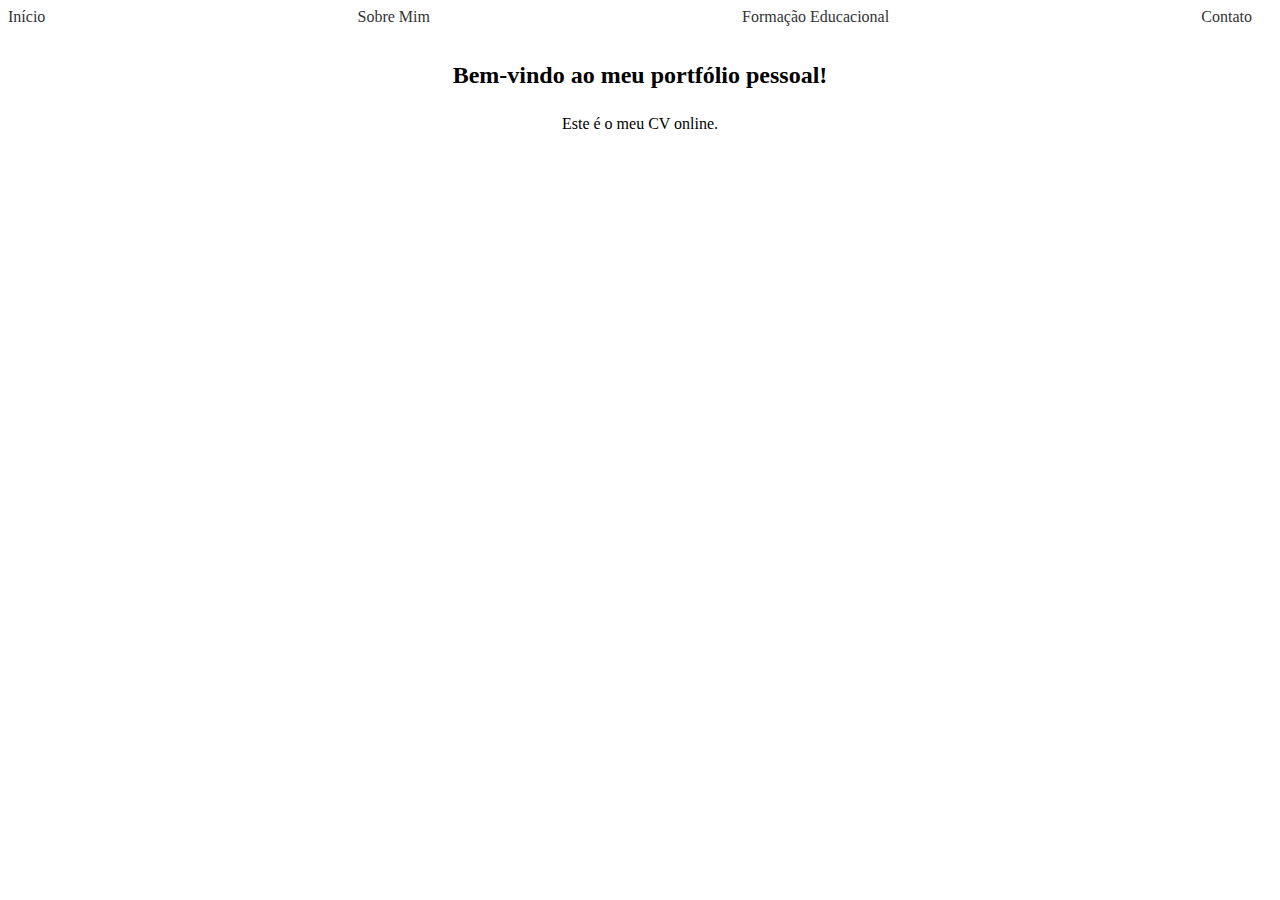
<file: index.html>
<!DOCTYPE html>
<html>
<head>
 <title>Portfólio Pessoal</title>
 <link rel="stylesheet" href="estilo.css">
</head>
<body>
 <header>
 <nav>
 <ul>
 <li><a href="index.html">Início</a></li>
 <li><a href="sobre.html">Sobre Mim</a></li>
 <li><a href="formacao.html">Formação Educacional</a></li>
 <li><a href="contato.html">Contato</a></li>
 </ul>
 </nav>
 </header>
 <main>
 <h1>Bem-vindo ao meu portfólio pessoal!</h1>
 <p>Este é o meu CV online.</p>
 </main>
</body>
</html>
</file>
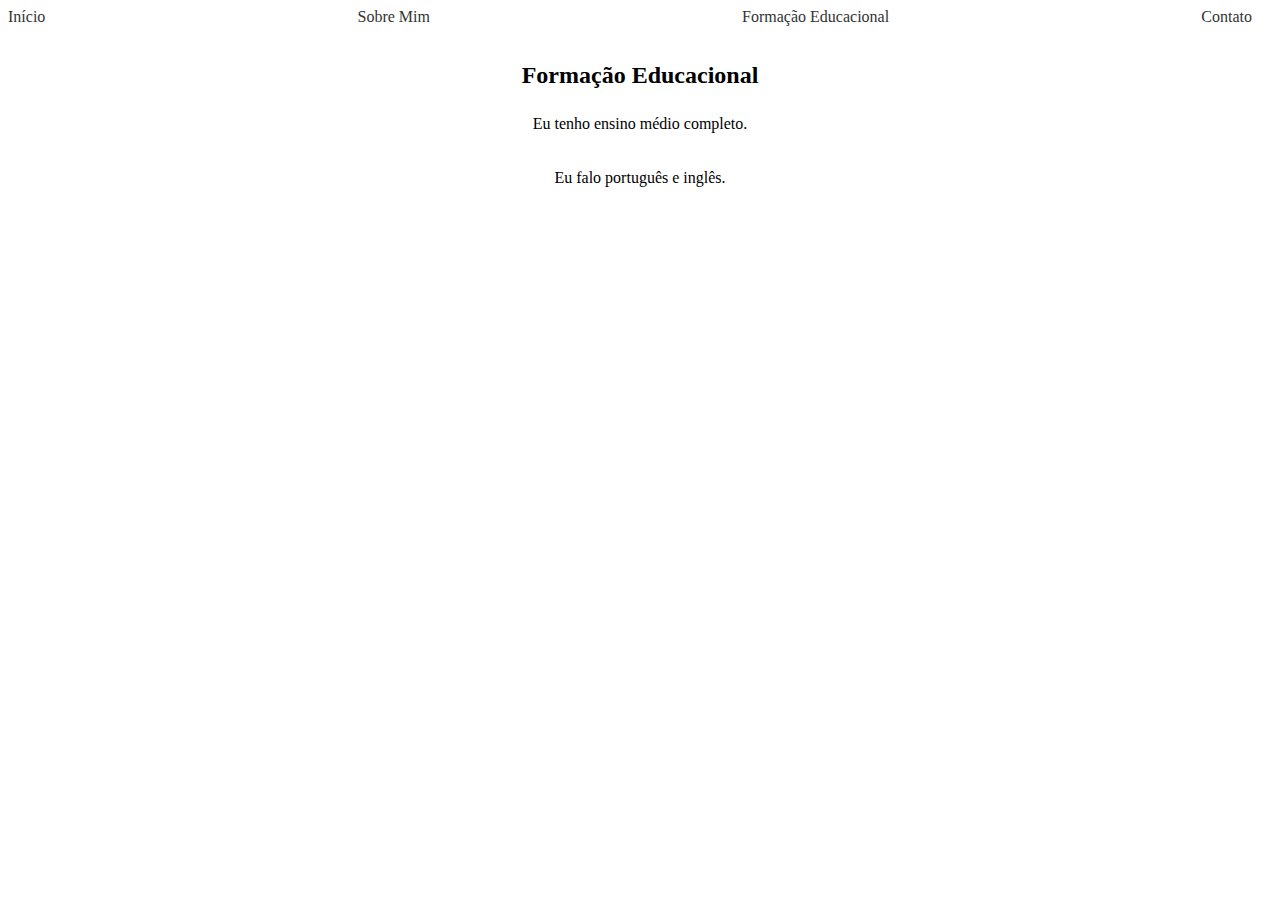
<file: formacao.html>
<!DOCTYPE html>
<html>
<head>
 <title>Formação Educacional</title>
 <link rel="stylesheet" href="estilo.css">
</head>
<body>
 <header>
 <nav>
 <ul>
 <li><a href="index.html">Início</a></li>
 <li><a href="sobre.html">Sobre Mim</a></li>
 <li><a href="formacao.html">Formação Educacional</a></li>
 <li><a href="contato.html">Contato</a></li>
 </ul>
 </nav>
 </header>
 <main>
 <h1>Formação Educacional</h1>
 <p>Eu tenho ensino médio completo.</p>
 <p>Eu falo português e inglês.</p>
 </main>
</body>
</html>
</file>
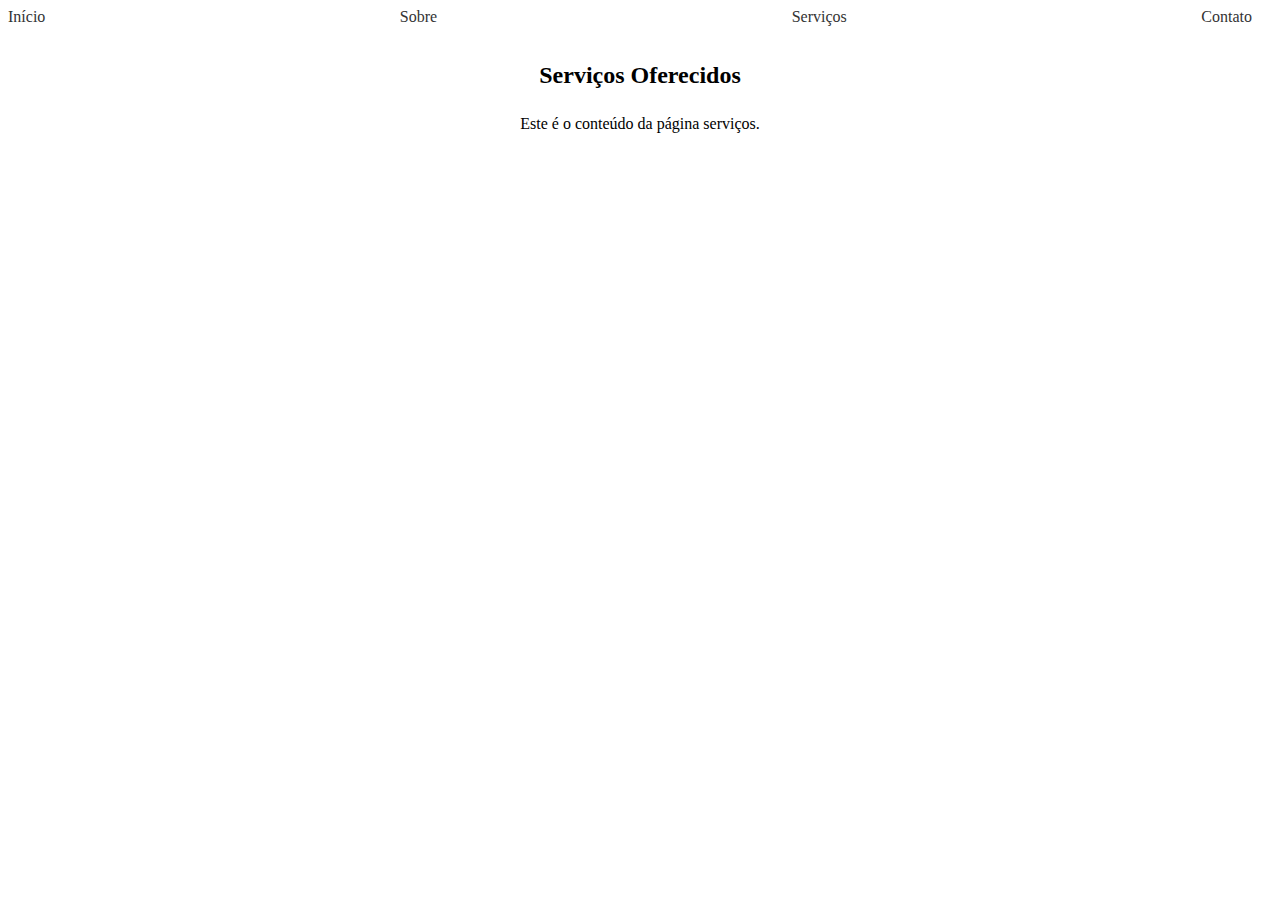
<file: servicos.html>
<!DOCTYPE html>
<html>
<head>
 <title>Página Serviços</title>
 <link rel="stylesheet" href="estilo.css">
</head>
<body>
 <header>
 <nav>
 <ul>
 <li><a href="index.html">Início</a></li>
 <li><a href="sobre.html">Sobre</a></li>
 <li><a href="servicos.html">Serviços</a></li>
 <li><a href="contato.html">Contato</a></li>
 </ul>
 </nav>
 </header>
 <main>
 <h1>Serviços Oferecidos</h1>
 <p>Este é o conteúdo da página serviços.</p>
 </main>
</body>
</html>
</file>
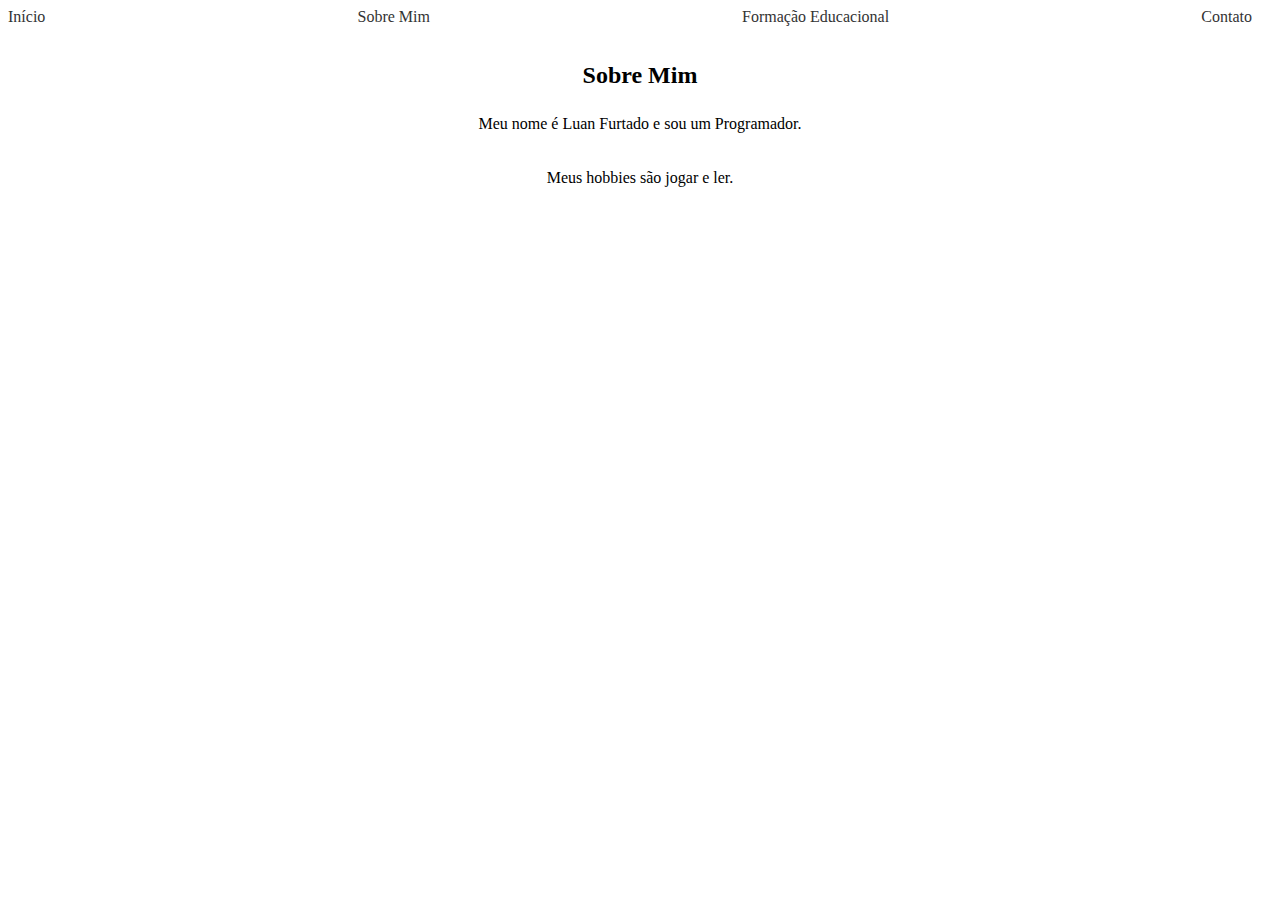
<file: sobre.html>
<!DOCTYPE html>
<html>
<head>
 <title>Sobre Mim</title>
 <link rel="stylesheet" href="estilo.css">
</head>
<body>
 <header>
 <nav>
 <ul>
 <li><a href="index.html">Início</a></li>
 <li><a href="sobre.html">Sobre Mim</a></li>
 <li><a href="formacao.html">Formação Educacional</a></li>
 <li><a href="contato.html">Contato</a></li>
 </ul>
 </nav>
 </header>
 <main>
 <h1>Sobre Mim</h1>
 <p>Meu nome é Luan Furtado e sou um Programador.</p>
 <p>Meus hobbies são jogar e ler.</p>
 </main>
</body>
</html>
</file>
<file: estilo.css>
/* Estilo para o menu */
nav ul {
    list-style: none;
    margin: 0;
    padding: 0;
    display: flex;
    justify-content: space-between;
  }
  
  nav li {
    margin-right: 20px;
  }
  
  nav a {
    color: #333;
    text-decoration: none;
  }
  
  nav a:hover {
    color: #666;
  }
  
  /* Estilo para o conteúdo */
  main {
    display: flex;
    flex-direction: column;
    align-items: center;
    padding: 20px;
  }
  
  h1 {
    font-size: 24px;
    margin-bottom: 10px;
  }
  
  p {
    margin-bottom: 20px;
  }
  
  /* Estilo para o formulário de contato */
  form {
    display: flex;
    flex-direction: column;
    align-items: center;
    padding: 20px;
  }
  
  label {
    margin-bottom: 10px;
  }
  
  input, textarea {
    padding: 10px;
    margin-bottom: 20px;
    border: 1px solid #ccc;
  }
  
  input[type="submit"] {
    background-color: #333;
    color: #fff;
    padding: 10px 20px;
    border: none;
    border-radius: 5px;
    cursor: pointer;
  }
  
  input[type="submit"]:hover {
    background-color: #666;
  }
</file>
